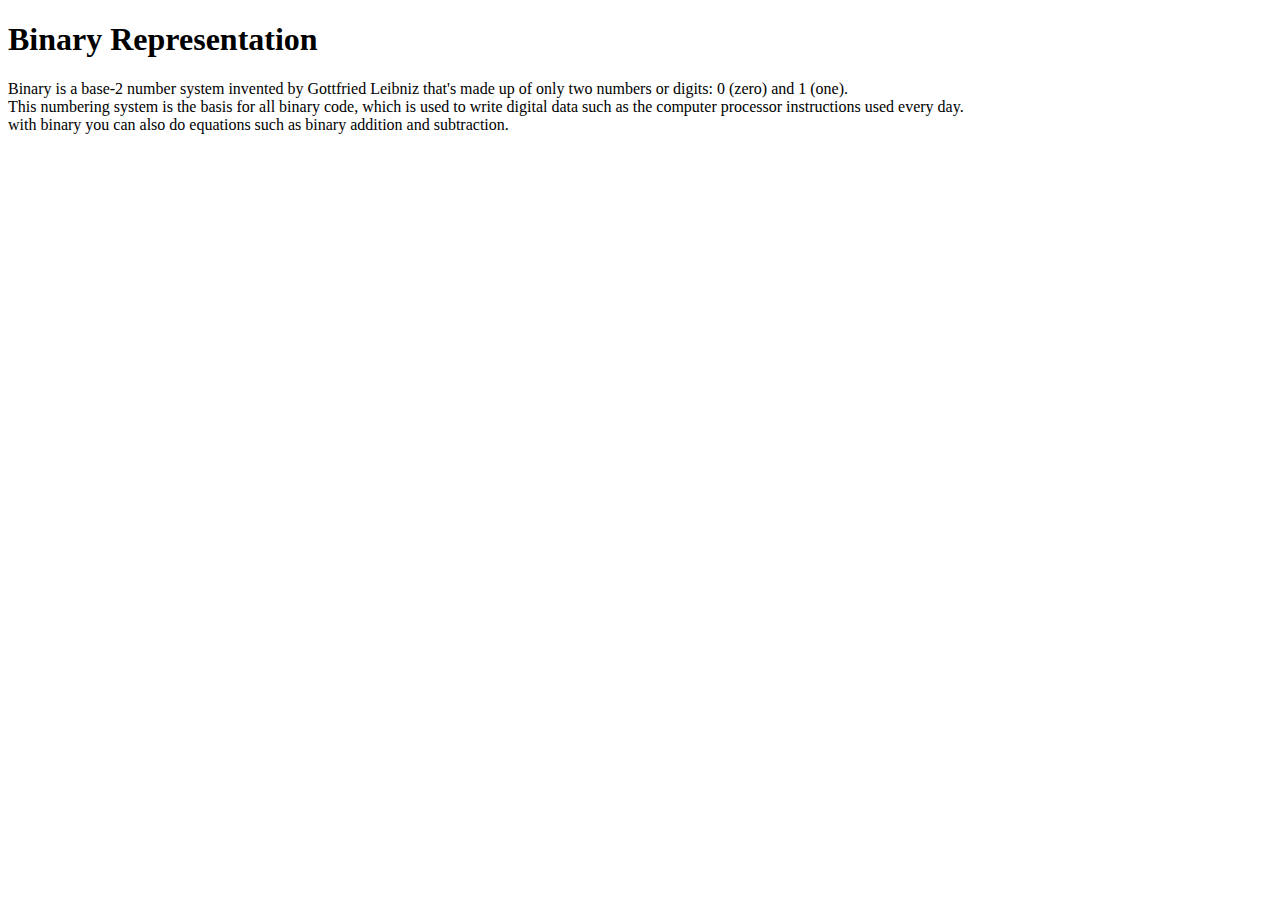
<file: binary.html>
<!DOCTYPE html>
<html lang="en">
<head>
    <meta charset="UTF-8">
    <meta http-equiv="X-UA-Compatible" content="IE=edge">
    <meta name="viewport" content="width=device-width, initial-scale=1.0">
    <title>Binary Representation</title>
</head>
<body>
    <h1> Binary Representation </h1>
    <p>
        Binary is a base-2 number system invented by Gottfried Leibniz that's made up of only two numbers or digits: 0 (zero) and 1 (one). 
        <br>This numbering system is the basis for all binary code, which is used to write digital data such as the computer processor instructions used every day.
        <br>with binary you can also do equations such as binary addition and subtraction.
    </p>
</body>
</html>
</file>
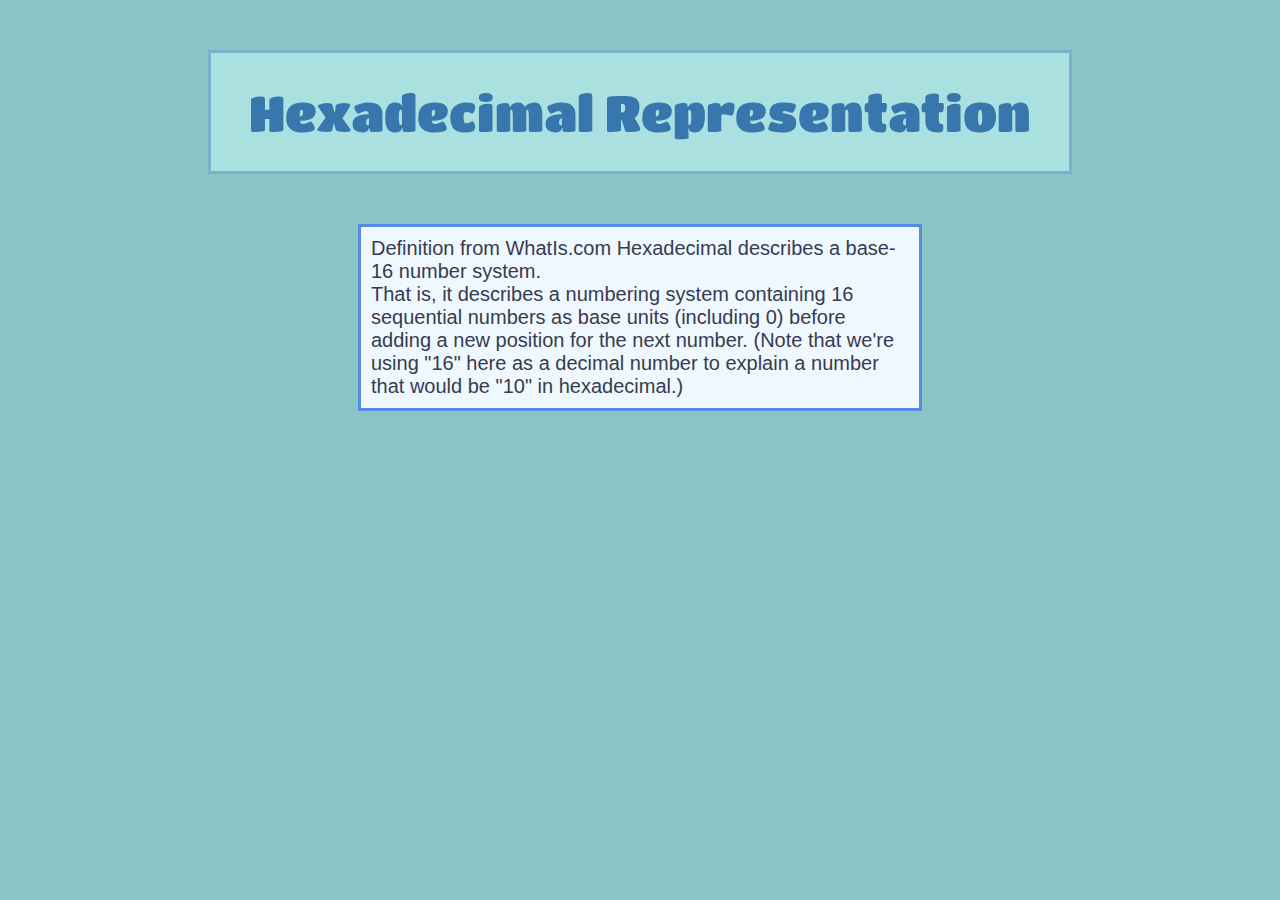
<file: hexadecimal.html>
<!DOCTYPE html>
<html lang="en">
<head>
    <link rel="preconnect" href="https://fonts.googleapis.com">
<link rel="preconnect" href="https://fonts.gstatic.com" crossorigin>
<link href="https://fonts.googleapis.com/css2?family=Titan+One&display=swap" rel="stylesheet">
    <meta charset="UTF-8">
    <meta http-equiv="X-UA-Compatible" content="IE=edge">
    <meta name="viewport" content="width=device-width, initial-scale=1.0">
    <link rel="stylesheet" href="Design.css">
    <link rel="stylesheet" href="Design.css">
    <title>Hexadecimal Representation</title>
</head>
<body>
    <h1> Hexadecimal Representation </h1>
    <p>
        Definition from WhatIs.com Hexadecimal describes a base-16 number system.<br> That is, it describes a numbering system containing 16 sequential numbers as base units (including 0) before adding a new position for the next number. (Note that we're using "16" here as a decimal number to explain a number that would be "10" in hexadecimal.)
    </p>
</body>
</html>
</file>
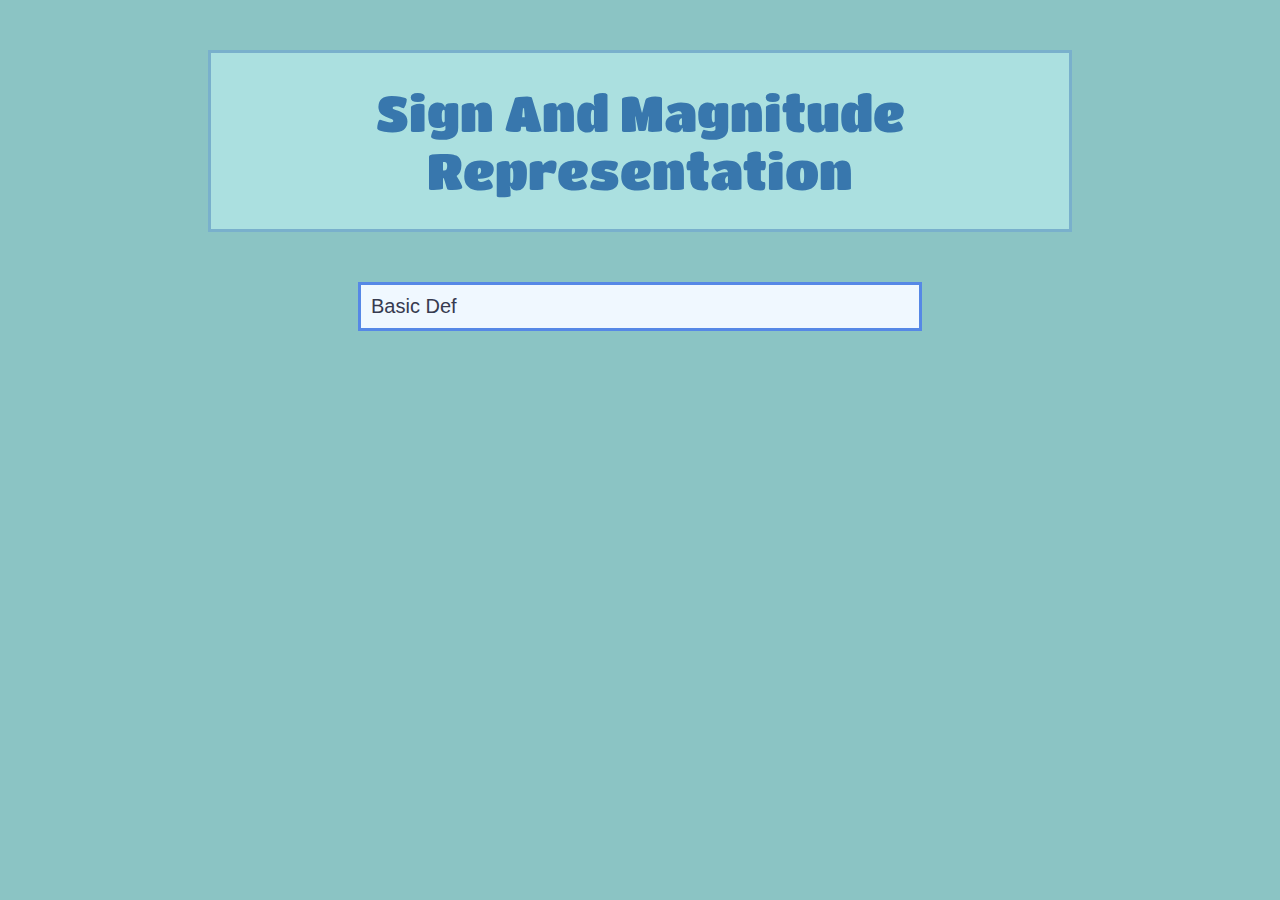
<file: signandmag.html>
<!DOCTYPE html>
<html lang="en">
<head>
    <link rel="preconnect" href="https://fonts.googleapis.com">
<link rel="preconnect" href="https://fonts.gstatic.com" crossorigin>
<link href="https://fonts.googleapis.com/css2?family=Titan+One&display=swap" rel="stylesheet">
    <meta charset="UTF-8">
    <meta http-equiv="X-UA-Compatible" content="IE=edge">
    <meta name="viewport" content="width=device-width, initial-scale=1.0">
    <link rel="stylesheet" href="Design.css">
    <title>Sign And Magnitude Representation</title>
</head>
<body>
    <h1> Sign And Magnitude Representation </h1>
    <p>
        Basic Def
    </p>
</body>
</html>
</file>
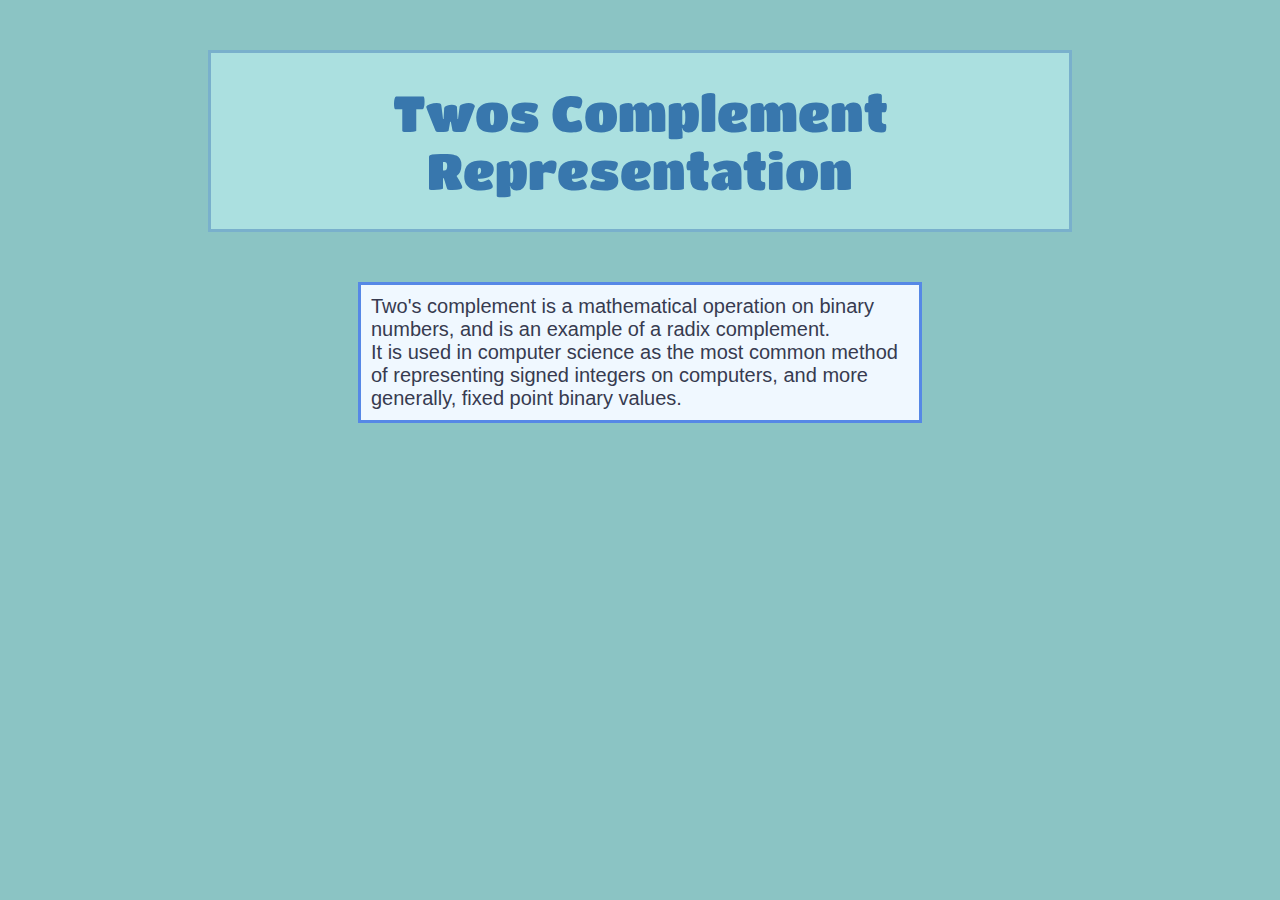
<file: twoscomp.html>
<!DOCTYPE html>
<html lang="en">
<head>
    <link rel="preconnect" href="https://fonts.googleapis.com">
<link rel="preconnect" href="https://fonts.gstatic.com" crossorigin>
<link href="https://fonts.googleapis.com/css2?family=Titan+One&display=swap" rel="stylesheet">
    <meta charset="UTF-8">
    <meta http-equiv="X-UA-Compatible" content="IE=edge">
    <meta name="viewport" content="width=device-width, initial-scale=1.0">
    <link rel="stylesheet" href="Design.css">
    <title>Twos Complement Representation</title>
</head>
<body>
    <h1> Twos Complement Representation </h1>
    <p>
        Two's complement is a mathematical operation on binary numbers, and is an example of a radix complement.
           <br> It is used in computer science as the most common method of representing signed integers on computers, and more generally, fixed point binary values.
    </p>
</body>
</html>
</file>
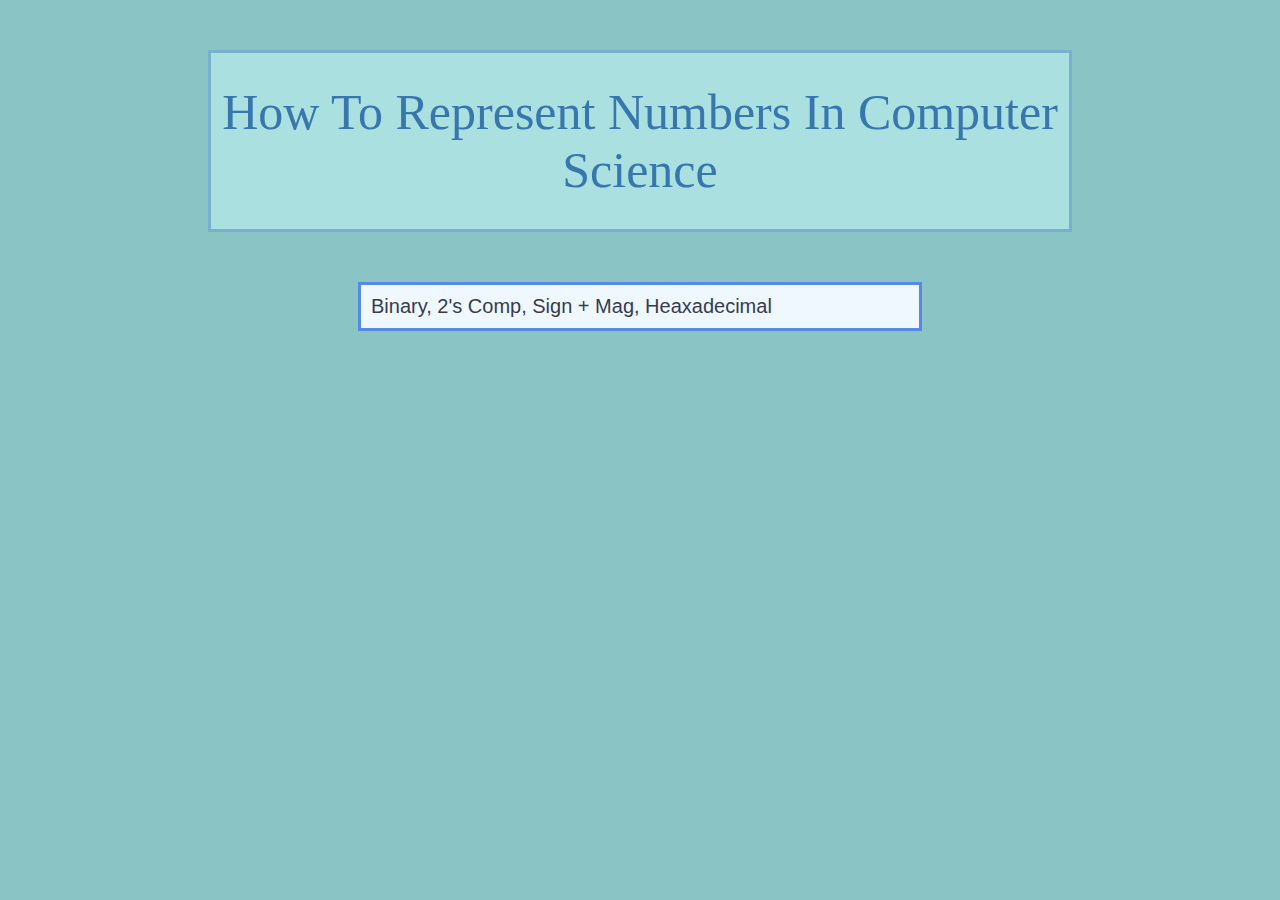
<file: Website Test One.html>
<!DOCTYPE html>
<html lang="en">
<head>
    <meta charset="UTF-8">
    <meta http-equiv="X-UA-Compatible" content="IE=edge">
    <meta name="viewport" content="width=device-width, initial-scale=1.0">
    <link rel="stylesheet" href="Design.css">
    <title>Numbers Representation</title>
</head>
<body>
    <h1>  How To Represent Numbers In Computer Science  </h1>
    <p>Binary, 2's Comp, Sign + Mag, Heaxadecimal</p>

</body>
</html>
</file>
<file: Design.css>
body{
    background-color:rgb(139, 196, 196);
}
h1{
    font-size: 50px;
    text-align: center;
    color: rgb(56, 119, 173);
    font-family: Titan One;
    font-weight: 4;
    border-style: solid;
    border-color: rgba(76, 134, 185, 0.534);
    margin: 50px 200px;
    padding: 30px 0px;
    background-color: rgb(171, 224, 224);
    
}
h2{
    font-size: 30px;
    color: rgb(34, 72, 105);
    font-family: monospace;
    position: relative;
    left: 100px;
    margin-right: 1500px;
}
 a{
    position: relative;
    left: 300px;
    text-decoration: none;
    
}
a img, a h2{
    border-style: double;
    padding: 10px;
    background-color: aliceblue;
    
}
a img{
    border-radius: 20px;
    width: 700px;
}
p{
    border-style: solid;
    border-color: rgb(86, 136, 230);
    font-size: 20px;
    font-family:'Lucida Sans', 'Lucida Sans Regular', 'Lucida Grande', 'Lucida Sans Unicode', Geneva, Verdana, sans-serif ;
    color: rgb(55, 59, 80);
    margin: 10px 350px;
    padding: 10px;
    background-color:aliceblue;
}
</file>
